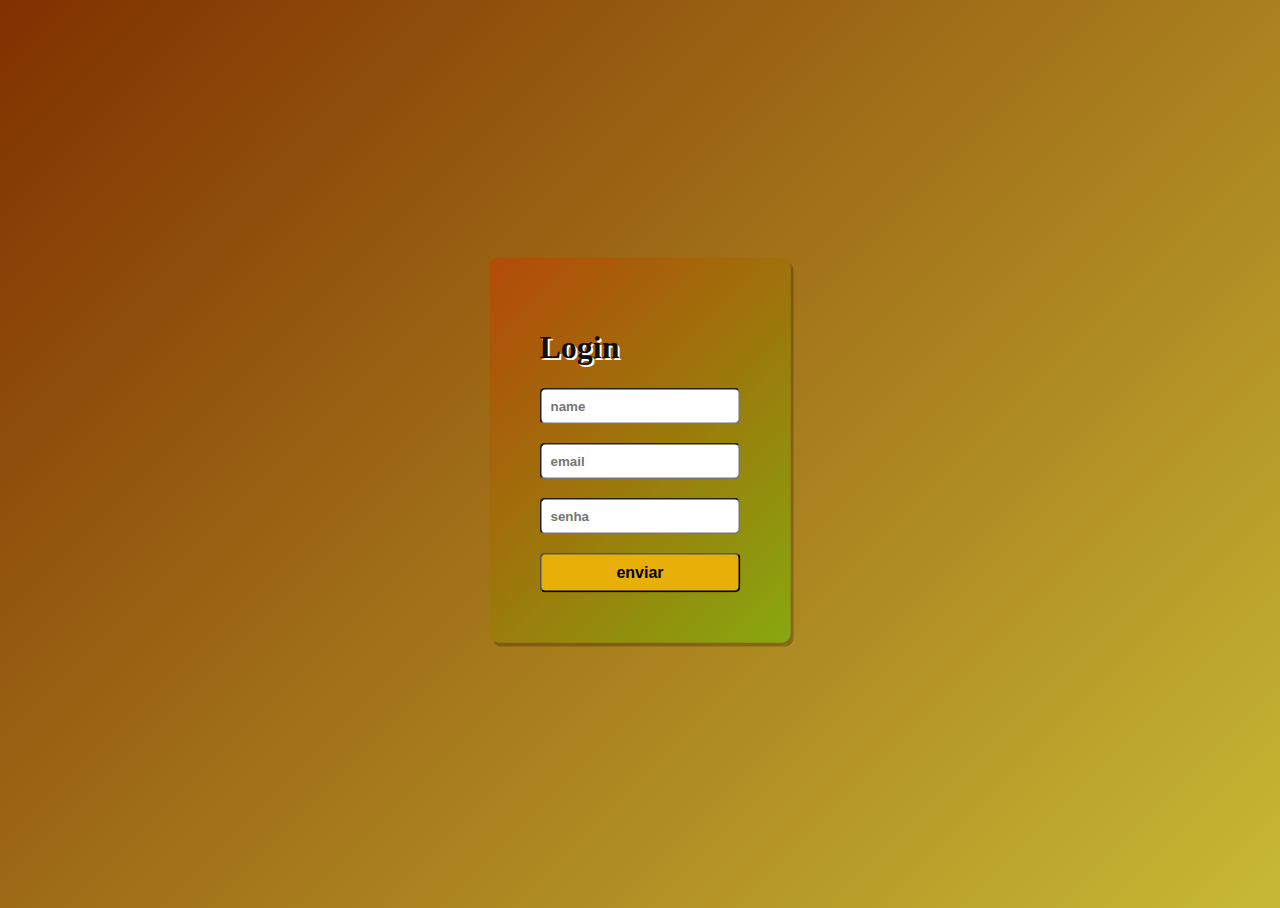
<file: 03/index.html>
<!DOCTYPE html>
<html lang="pt">
<head>
    <meta charset="UTF-8">
    <meta http-equiv="X-UA-Compatible" content="IE=edge">
    <meta name="viewport" content="width=device-width, initial-scale=1.0">
    <link rel="stylesheet" href="log.css">
    <title>login3</title>
</head>
<body>
    <div>
        <h1>Login</h1>
        <input type="text" placeholder="name" required>
        <br><br>
        <input type="email" placeholder="email" aria-required="email">
        <br><br>
        <input type="password" placeholder="senha" required>
        <br><br>
        <button>enviar</button>

    </div>
</body>
</html>
</file>
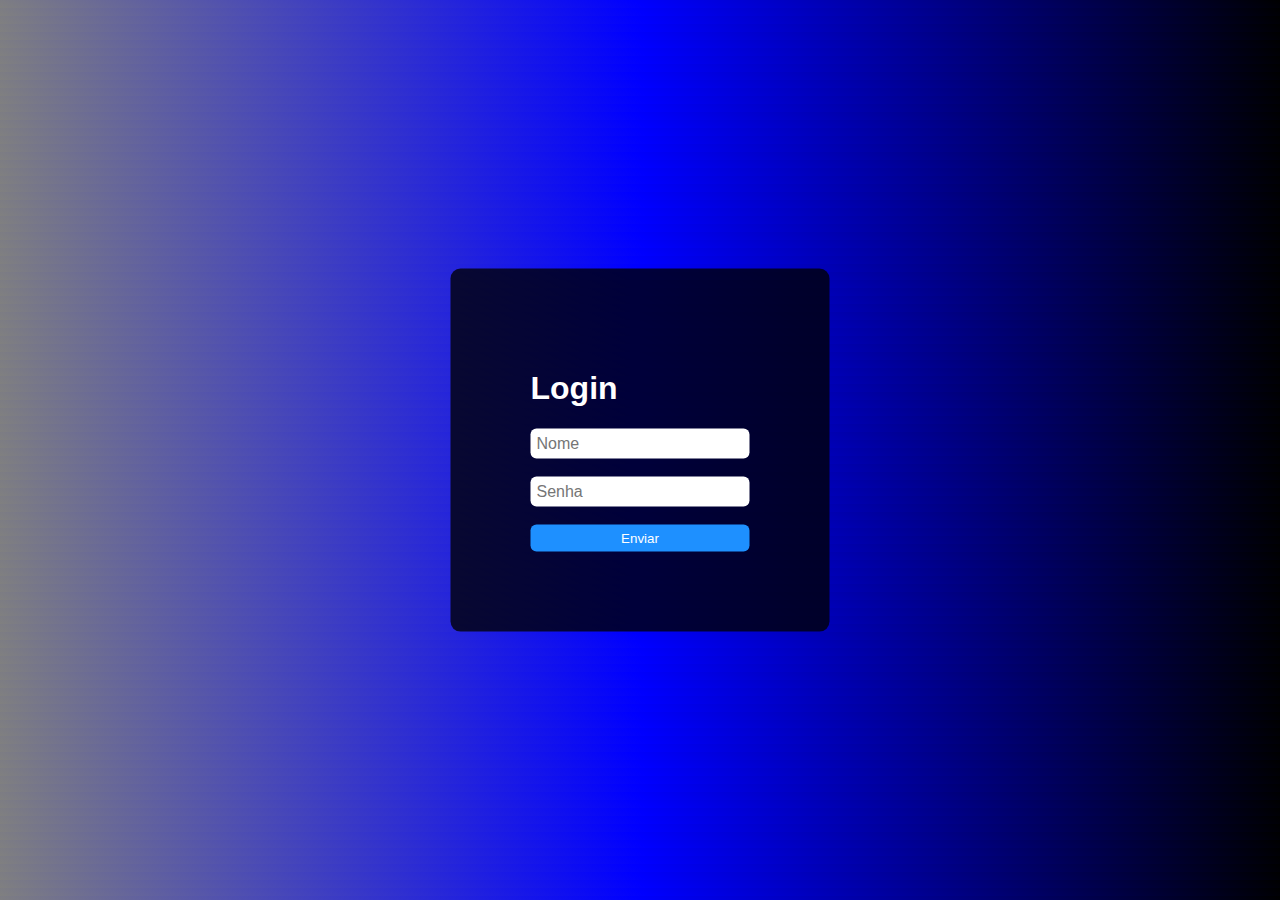
<file: login.html>
<!DOCTYPE html>
<html lang="pt">
<head>
    <meta charset="UTF-8">
    <meta http-equiv="X-UA-Compatible" content="IE=edge">
    <meta name="viewport" content="width=device-width, initial-scale=1.0">
    <title>longin
    </title>
    <link rel="stylesheet" href="longin.css">
</head>
<body>
    <div>
        <h1>Login</h1>
    
    <input type="text" placeholder="Nome">
    <br><br>
    <input type="password" placeholder="Senha">
    <br>
    <br>
    <button><a href="#">Enviar</a></button>
</div>
</body>
</html>
</file>
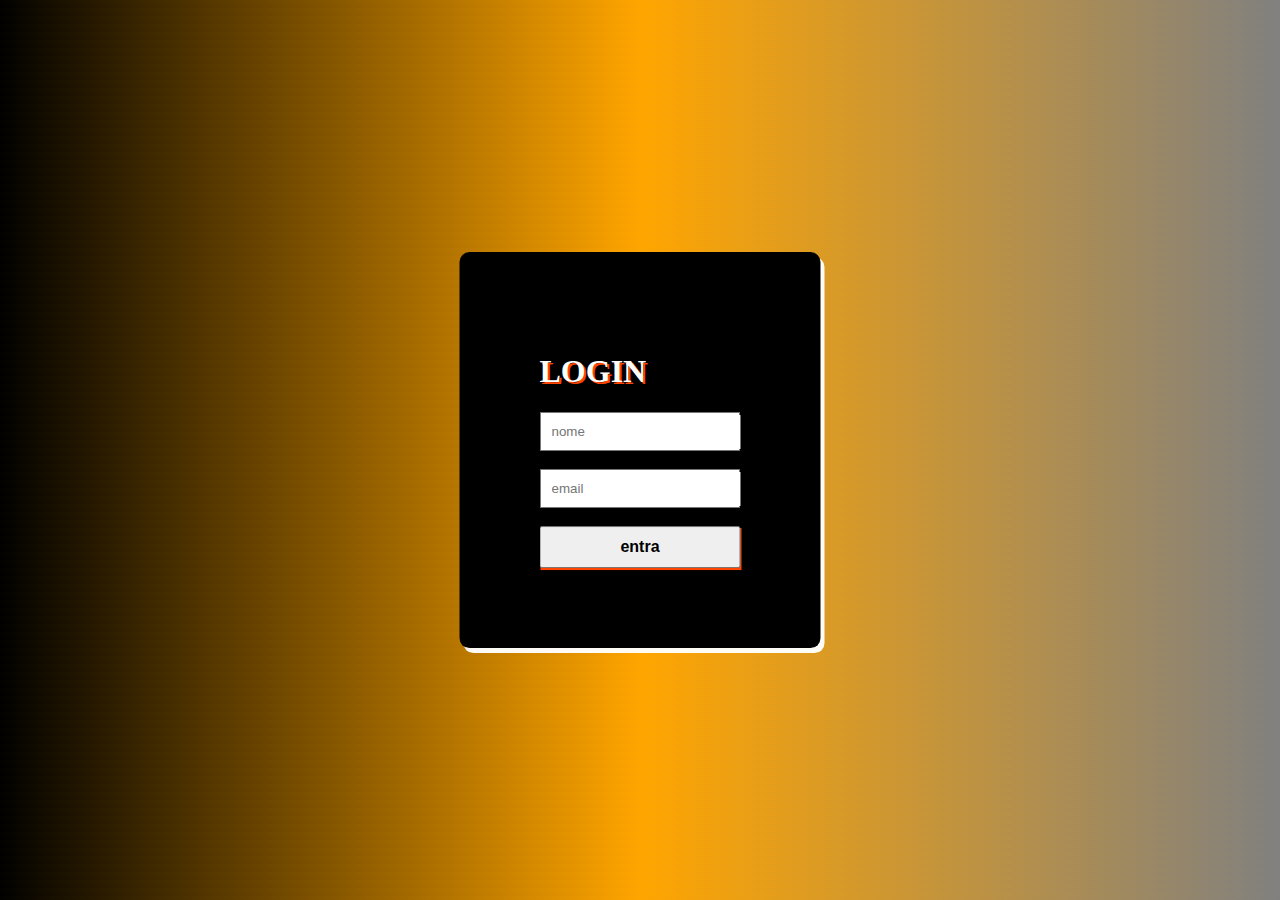
<file: 02/pag2.html>
<!DOCTYPE html>
<html lang="pt">
<head>
    <meta charset="UTF-8">
    <meta http-equiv="X-UA-Compatible" content="IE=edge">
    <meta name="viewport" content="width=device-width, initial-scale=1.0">
   <link rel="stylesheet" href="style.css">
    <title>pag2</title>
    
</head>
<body>
    <div>
        <h1>LOGIN</h1>
        <input type="text" name="nome" placeholder="nome" required  >
        <br><br>
        <input type="email" name="email"   placeholder="email" required  >
        <br><br>
        <button>entra</button>
    </div>
    
</body>
</html>
</file>
<file: 03/log.css>
html, body{
    width:100%;
    height:100%;
}

body{
    background-image:linear-gradient(-45deg,gray,orange,rgba(197, 191, 12, 0.804),rgb(128, 49, 0));
    background-size:300% 400%;
    animation:gradient 20s ease infinite;

}

@keyframes gradient {
    0% {
        bacgorund-position:0% 50%;
    }
    50% {
        background-position:100% 50%;
    }

    100%{
        background-position:0% 50%;
    }

}

div{
    background-image:linear-gradient(-45deg,black,rgb(255, 81, 0),rgba(117, 197, 12, 0.804),rgb(179, 74, 9));
    background-size:300% 400%;
    animation:gradient 17s ease infinite;
    /*background-color:black;*/
    position:absolute;
    padding:50px;
    border-radius:9px;
    top:50%;
    left:50%;
    transform: translate(-50%, -50%);
    box-shadow: 3px 4px rgba(0, 0, 0, 0.239);

}

h1{
    
    color:rgba(11, 10, 7, 0.972);
    text-shadow: 2px 2px white;
    font-weight: bold;
}
input{
    padding:9px;
    outline:none;
    cursor: pointer;
    font-weight: bold;
    border-radius:6px;
    box-shadow: no;

}
input:hover{
    background-color:rgb(240, 231, 231);
}
button{
    background-color:rgb(231, 175, 8);
    width:100%;
    padding:9px;
    font-size: 1em;
    font-weight: bold;
    border-radius:6px;
    outline: none;
}
button:hover{
    background-color: rgba(229, 229, 18, 0.331);
}
</file>
<file: longin.css>
body{
    background-image:linear-gradient(26deg,gray , blue , black);
  
    
}
div{
    font-family:Arial, Helvetica, sans-serif;
    background-color:rgba(0, 0, 0, 0.771);
    color:white;
    border-radius: 10px;/*a borda*/
    position:absolute;/* a cor vai alinha da junto dos da margin*/ 
    padding:80px;
    top:50%;/*vai deixa no canto do meio da tela*/
    left:50%;/*vai sentra lizar bem no meio da tela*/
    transform: translate(-50%, -50%); /*vai alnha o bloco ou ajusta*/
    
    
}
input{
    padding: 6px;
    border-radius: 6px;
    border: none;
    outline:none;
    font-size: 1em;
    
}
button{
    background-color:dodgerblue;
    
    padding: 6px;
    border:none;
    border-radius: 6px;
    width: 100%;

  
}
button > a{
    color:white;
    text-decoration:none;
}
button:hover{
    background-color: gray;

}
</file>
<file: 02/style.css>
body{
    background-image: linear-gradient(45deg, black, orange, gray);
}

h1{
    text-shadow: 2px 2px orangered;

}
h1:hover{
    color:orangered;
}
div{
    background-color: black;
    color:white;
    position: absolute;
    padding: 80px;
    border-radius: 10px;
    top:50%;
    left:50%;
    transform: translate(-50%, -50%);
    box-shadow: 4px 5px rgba(255, 255, 255, 0.964);
   
}
input{
    padding:10px;
    outline:none;
    cursor: pointer;
    
    
}

button{
    padding:10px;
    width:100%;
    outline:none;
    box-shadow:1px 2px orangered;
    font-size: 1em;
    font-weight: bold;
    
    
}
button:hover{
    background-color: orangered;
}
</file>
